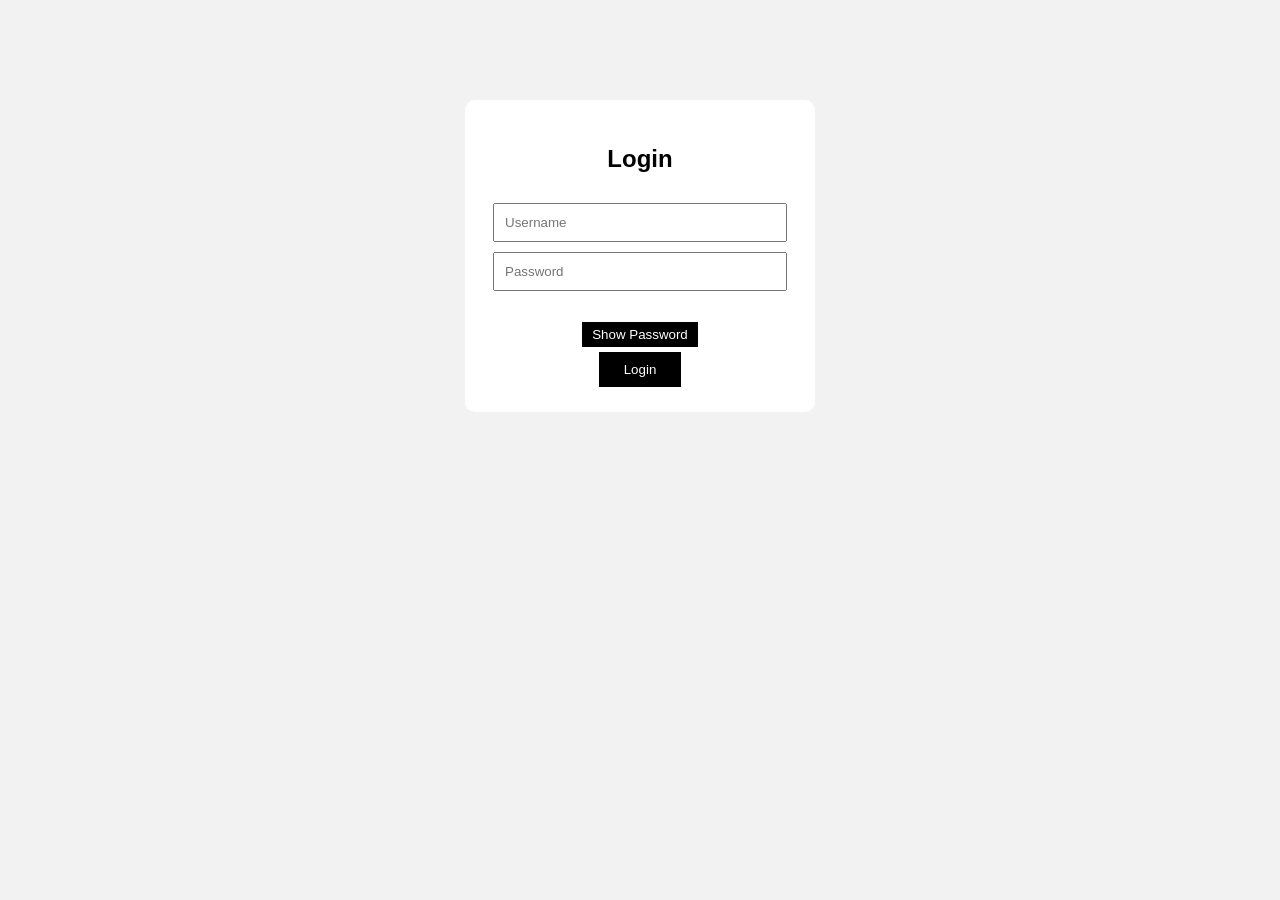
<file: Assingment for mse/INDEX.html>
<!DOCTYPE html>
<html lang="en">
<head>
    <meta charset="UTF-8">
    <meta name="viewport" content="width=device-width, initial-scale=1.0">
    <title>Login Page</title>
</head>
<body>
    <!DOCTYPE html>
<html>
<head>
    <title>Login Page</title>

    <style>
        body {
            font-family: Arial;
            background-color: #f2f2f2;
        }

        .login-box {
            width: 300px;
            margin: 100px auto;
            padding: 25px;
            background-color: white;
            text-align: center;
            border-radius: 10px;
        }

        input {
            width: 90%;
            padding: 10px;
            margin: 10px 0;
        }
        .pass{
            width: 90%;
            padding: 10px;
            margin: 0px 0;
        }

        button {
            padding: 10px 25px;
            background-color: black;
            color: white;
            border: none;
            cursor: pointer;
        }
        .button1 {
            width: auto;
            padding: 5px 10px;
            margin-top: -20px;
            margin-bottom: 5px;
            background-color: black;
            color: white;
            border: none;
            cursor: pointer;
        }

        #message {
            font-weight: bold;
        }
    </style>
</head>



    <div class="login-box">

        <h2>Login</h2>

        <input type="text" id="username" placeholder="Username">

        <input class="pass" type="password" id="password" placeholder="Password">
        <p id="message"></p>
        <br style=height:10px;>
        <button class="button1" onclick="showPassword()">Show Password</button>

        <br>
        <button onclick="login()">Login</button>
    </div>
<script src="script.js"></script>
</body>
</html>
</file>
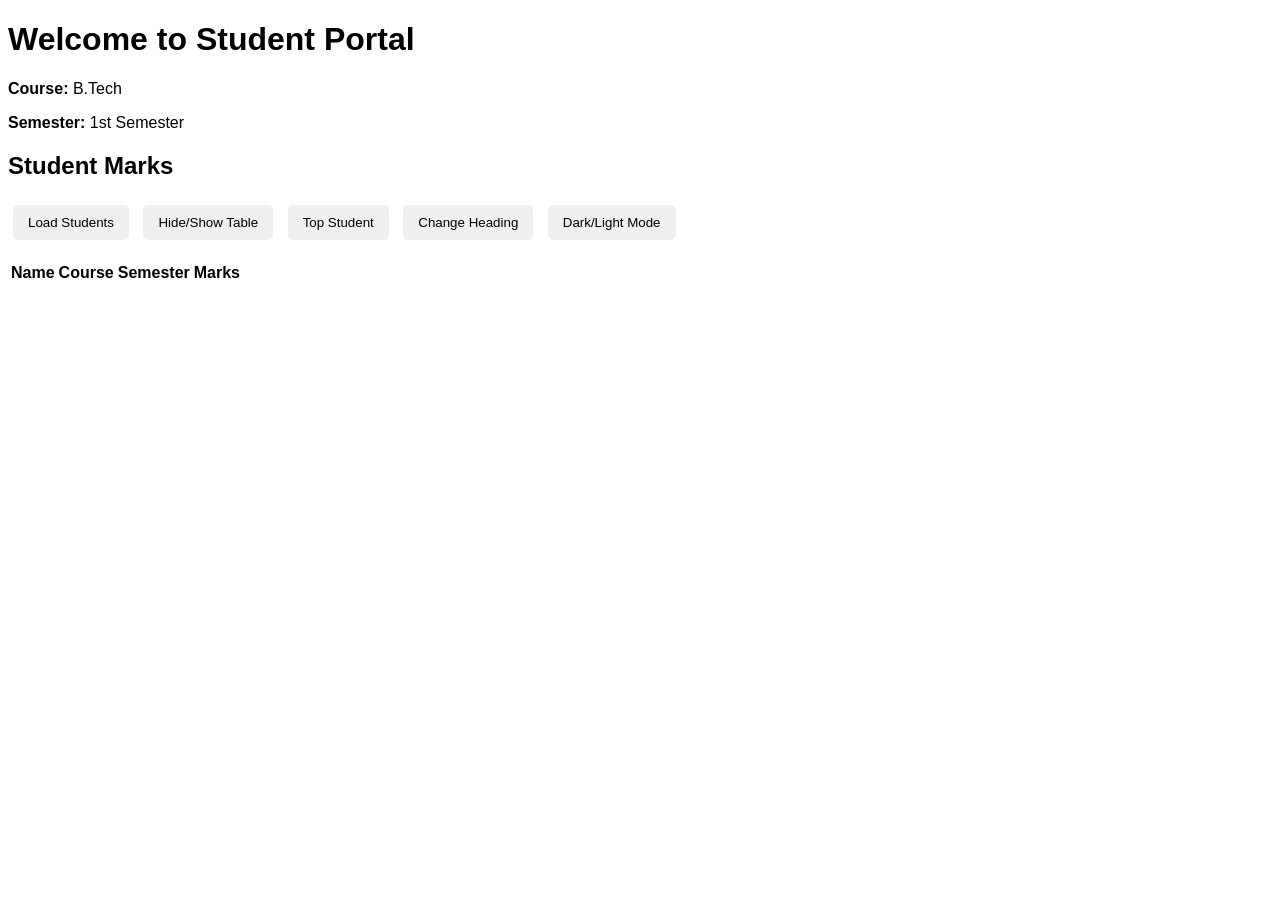
<file: Assingment for mse/portal.html>
<!DOCTYPE html>
<html lang="en">
<head>
    <meta charset="UTF-8">
    <meta name="viewport" content="width=device-width, initial-scale=1.0">
    <title>Student Portal</title>
    <link rel="stylesheet" href="style.css">
</head>
<body>

    <h1 id="heading">Welcome to Student Portal</h1>

    <div id="studentInfo">
        <p><strong>Course:</strong> B.Tech</p>
        <p><strong>Semester:</strong> 1st Semester</p>
    </div>

    <h2>Student Marks</h2>

    <button onclick="loadStudents()">Load Students</button>
    <button onclick="toggleTable()">Hide/Show Table</button>
    <button onclick="findTopStudent()">Top Student</button>
    <button onclick="changeHeading()">Change Heading</button>
    <button onclick="toggleTheme()">Dark/Light Mode</button>

    <p id="result"></p>

    <div id="tableContainer">
        <table id="studentTable">
            <thead>
                <tr>
                    <th>Name</th>
                    <th>Course</th>
                    <th>Semester</th>
                    <th>Marks</th>
                </tr>
            </thead>
            <tbody id="studentData"></tbody>
        </table>
    </div>
    <div id="topStudent">
    </div>
    <div id="modest"></div>

    <script src="script.js"></script>

</body>
</html>
</file>
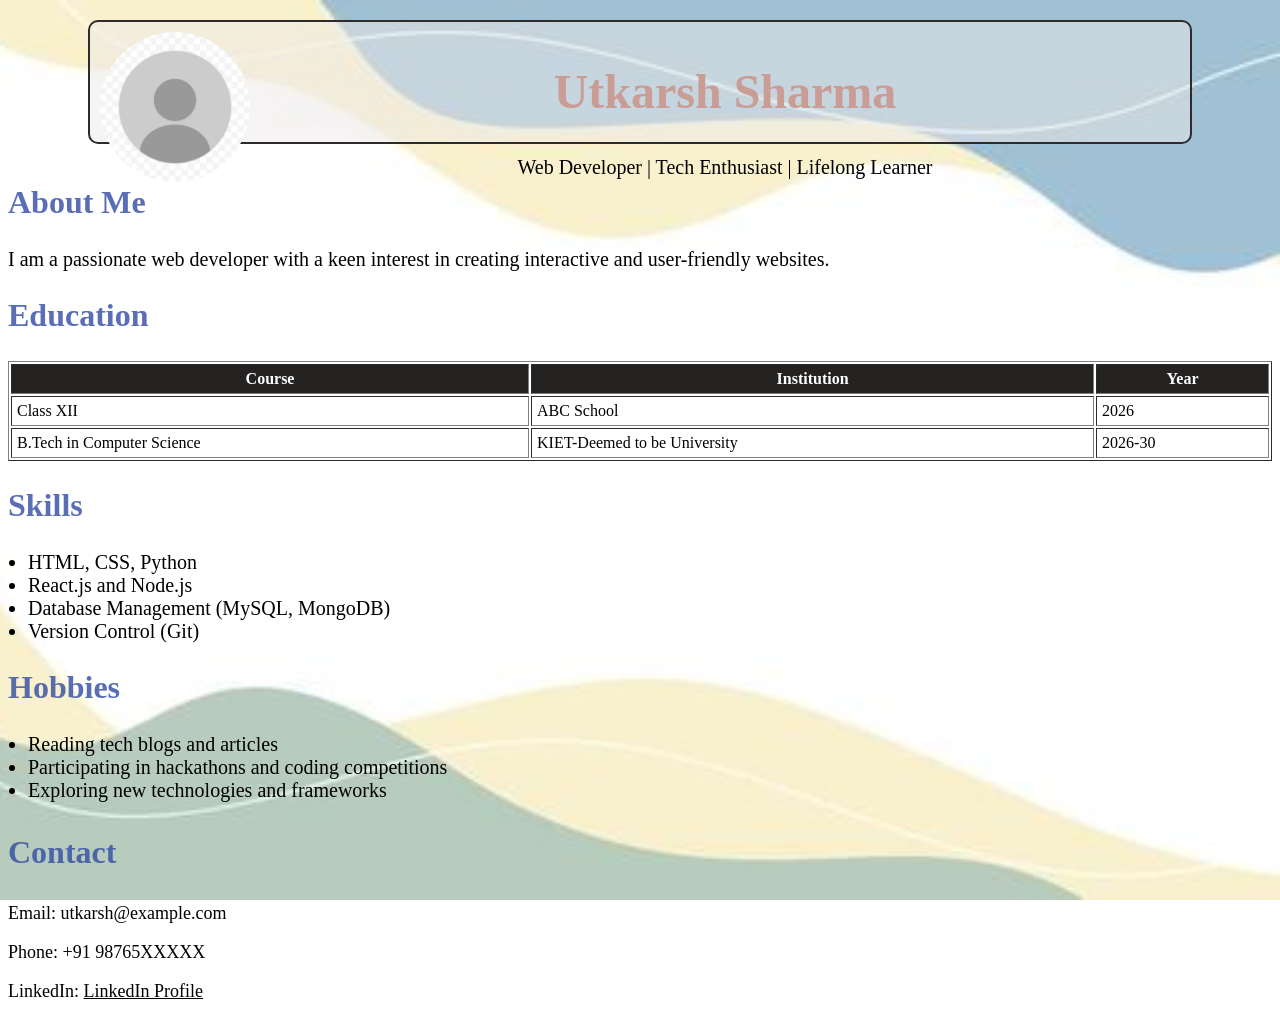
<file: Html Programs/assignment.html>
<!DOCTYPE html>
<html lang="en">
<head>
    <meta charset="UTF-8">
    <meta name="viewport" content="width=device-width, initial-scale=1.0">
    <title>Assingnment2</title>
    <style>
    .heading {
        color: rgba(51, 77, 164, 0.817);
        font-family:callibrian ;
        font-size: 32px;
        font-weight: bold;
    }
    .paragraph {
        color: rgb(0, 0, 0);
        font-family: Georgia, 'Times New Roman', Times, serif, sans-serif;
        font-size: 20px;
    }
    #contact {
        color: rgb(0, 0, 0);
        font-family: cursive;
        font-size: 18px;
    }
    </style>
</head>
<body style="background: url('abc.jpg') no-repeat center center fixed; background-size: cover;">
    <div style="height: 100px;border: 2px solid rgb(45, 43, 43); background-color: rgba(237, 234, 234, 0.5);padding-bottom: 20px; padding: 10px; margin: 10px;margin-bottom: 40px;margin-top: 20px;margin-left: 80px;margin-right: 80px;border-radius: 10px;">
    <img src="pfp.jpg" alt="Utkarsh Sharma" style="float: left; width: 150px; height: 150px; border-radius: 50%; margin-right: 20px;">
        <h1 style="text-align: center;font-size: 48px;color: rgb(201, 157, 149);padding-bottom: 5px;padding-top: 0px;">Utkarsh Sharma</h1>
        <p style="text-align: center;font-size: 20px;color: rgb(0, 0, 0);">Web Developer | Tech Enthusiast | Lifelong Learner</p>
    </div>
    
    
    <div>
        <h2 class="heading">About Me</h2>
        <p class="paragraph";>I am a passionate web developer with a keen interest in creating interactive and user-friendly websites.</p>
    </div>
    <div>
        <h2 class="heading">Education</h2>
        <table border="solid" width="100%" cellpadding="5" cellspacing="2">
            <tr style="background-color: rgb(37, 34, 34); color: rgb(255, 255, 255);">
                <th>Course</th>
                <th>Institution</th>
                <th>Year</th>
            </tr>
            <tr>
                <td>Class XII</td>
                <td>ABC School</td>
                <td>2026</td>
            <tr>
                <td>B.Tech in Computer Science</td>
                <td>KIET-Deemed to be University</td>
                <td>2026-30</td>
            </tr>
        </table>
    </div>
        <h2 class="heading">Skills</h2>
        <ul class="paragraph" style="list-style-type: disc; padding-left: 20px;">
            <li class="paragraph">HTML, CSS, Python</li>
            <li class="paragraph">React.js and Node.js</li>
            <li class="paragraph">Database Management (MySQL, MongoDB)</li>
            <li class="paragraph">Version Control (Git)</li>
        </ul>
    <div>
    <div>
        <h2 class="heading">Hobbies</h2>
        <ul class="paragraph" style="list-style-type: disc; padding-left: 20px;">
            <li class="paragraph">Reading tech blogs and articles</li>
            <li class="paragraph">Participating in hackathons and coding competitions</li>
            <li class="paragraph">Exploring new technologies and frameworks</li>
        </ul>
    </div>
    <div>
        <h3 class="heading">Contact</h3>
        <p id="contact">Email: utkarsh@example.com</p>
        <p id="contact">Phone: +91 98765XXXXX</p>
        <p id="contact">LinkedIn: <a href="https://www.linkedin.com/in/" id="contact">LinkedIn Profile</a></p>
    </div>
</body>
</html>
</file>
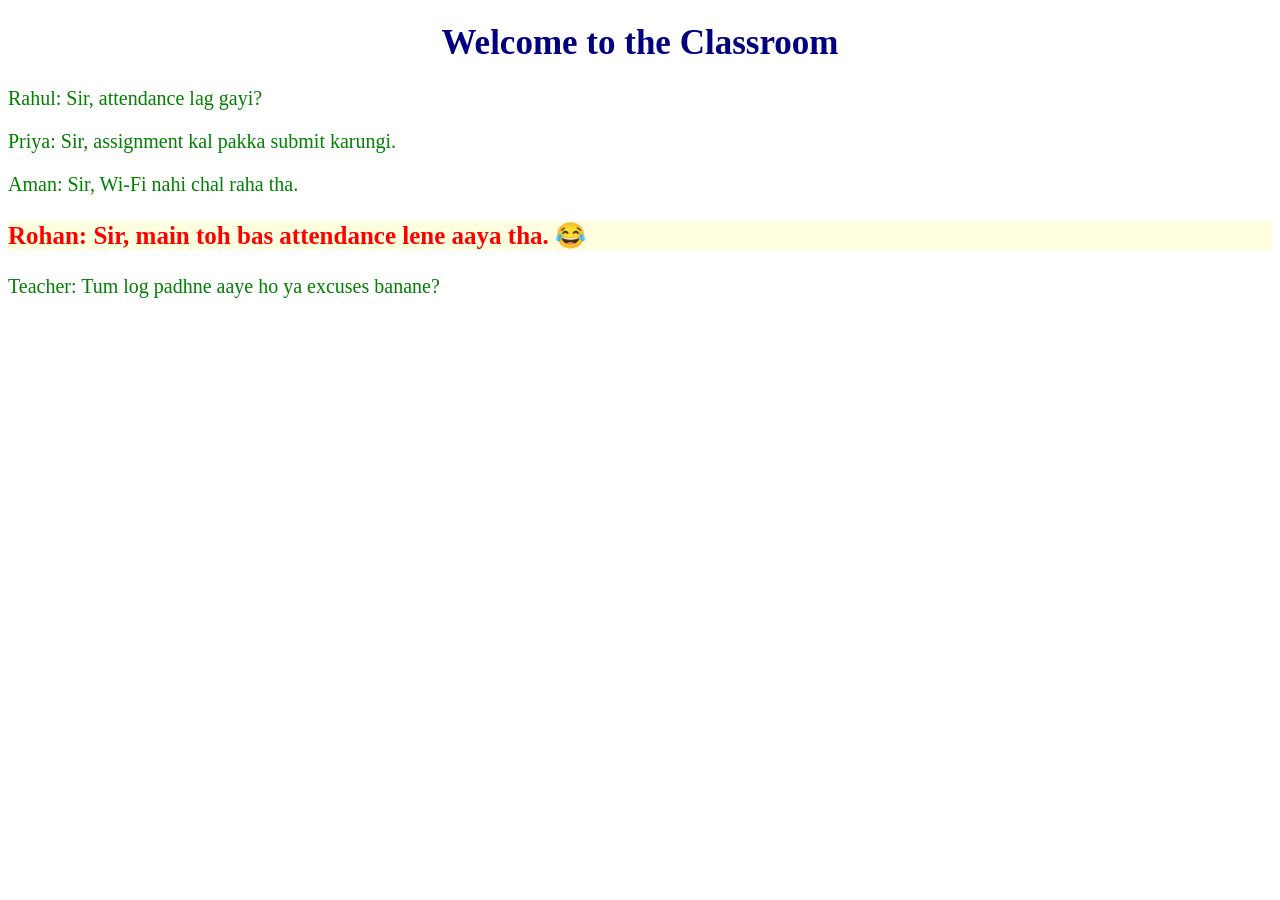
<file: Html Programs/classroom.html>
<!DOCTYPE html>
<html>

<head>

    <title>Class and ID</title>

    <style>

        .student {
            color: green;
            font-size: 20px;
        }

        .student:hover {
            color: blue;
        }

        #backbencher {
            color: red;
            font-size: 25px;
            font-weight: bold;
            background-color: lightyellow;
        }

        #teacher {
            color: navy;
            text-align: center;
            font-size: 35px;
        }

    </style>

</head>


<body>

    <h1 id="teacher">
        Welcome to the Classroom 
    </h1>


    <p class="student">
        Rahul: Sir, attendance lag gayi?
    </p>

    <p class="student">
        Priya: Sir, assignment kal pakka submit karungi.
    </p>

    <p class="student">
        Aman: Sir, Wi-Fi nahi chal raha tha.
    </p>


    <p id="backbencher">
        Rohan: Sir, main toh bas attendance lene aaya tha. 😂
    </p>


    <p class="student">
        Teacher: Tum log padhne aaye ho ya excuses banane?
    </p>

</body>

</html>
</file>
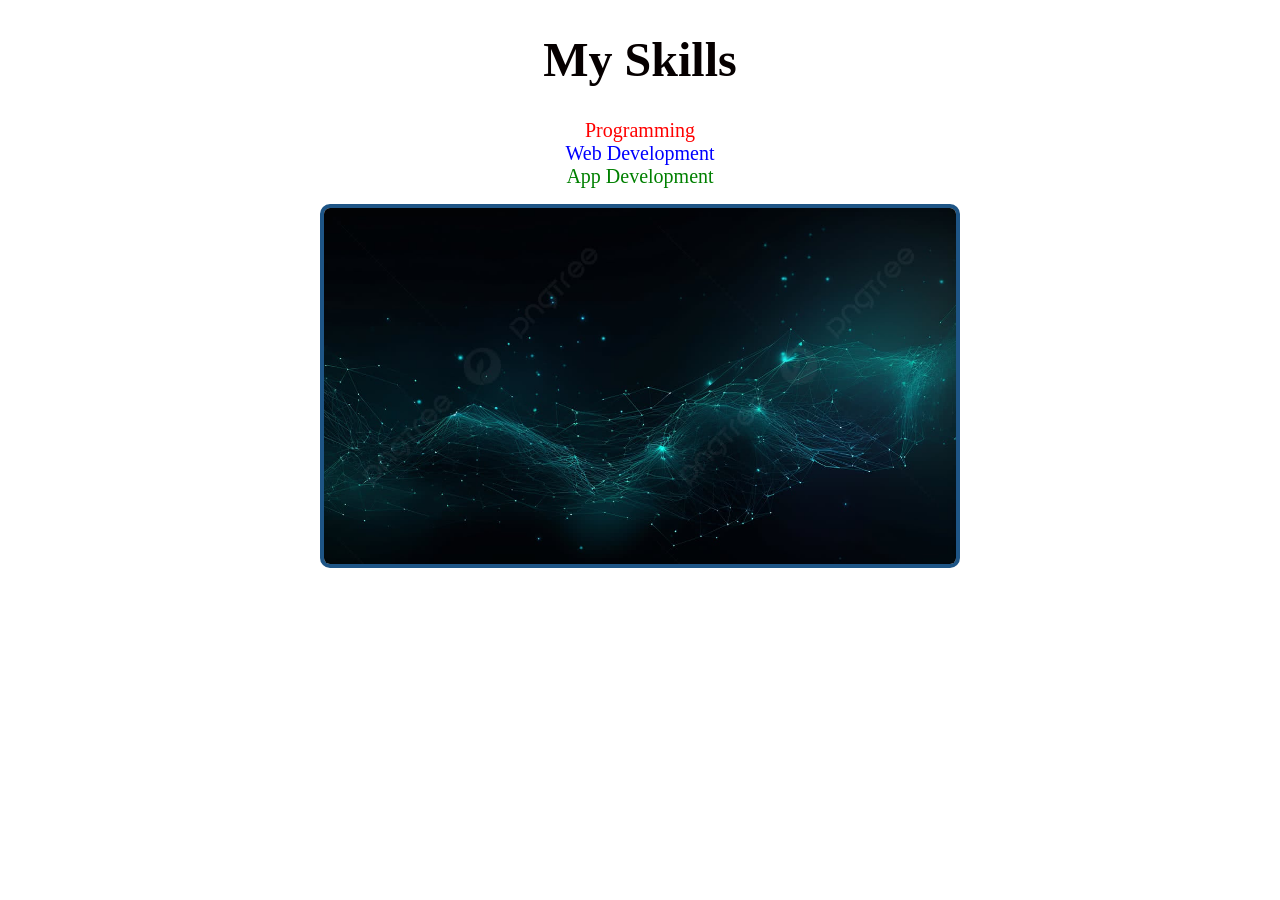
<file: Html Programs/css.html>
<!DOCTYPE html>
<html lang="en">
<head>
    <meta charset="UTF-8">
    <meta name="viewport" content="width=device-width, initial-scale=1.0">
    <title>CSS</title>
</head>
<body>
    <h1 style="text-align: center; font-family: Cambria, Cochin, Georgia, Times, 'Times New Roman', serif; color: #060000; font-size: 48px;">My Skills</h1>
    <ul style="list-style-type: none; padding: 0; text-align: center;">
        <li style="color: red; font-size: 20px;">Programming</li>
        <li style="color: blue; font-size: 20px;">Web Development</li>
        <li style="color: green; font-size: 20px;">App Development</li>
    </ul>
    <img src="pngtree-website-technology-line-dark-background-picture-image_2443641.jpg" alt="Technology Image " style="display: block; margin: 0 auto; width: 50%;border-radius: 10px;border: 4px solid #1e5586;">

</body>
</html>
</file>
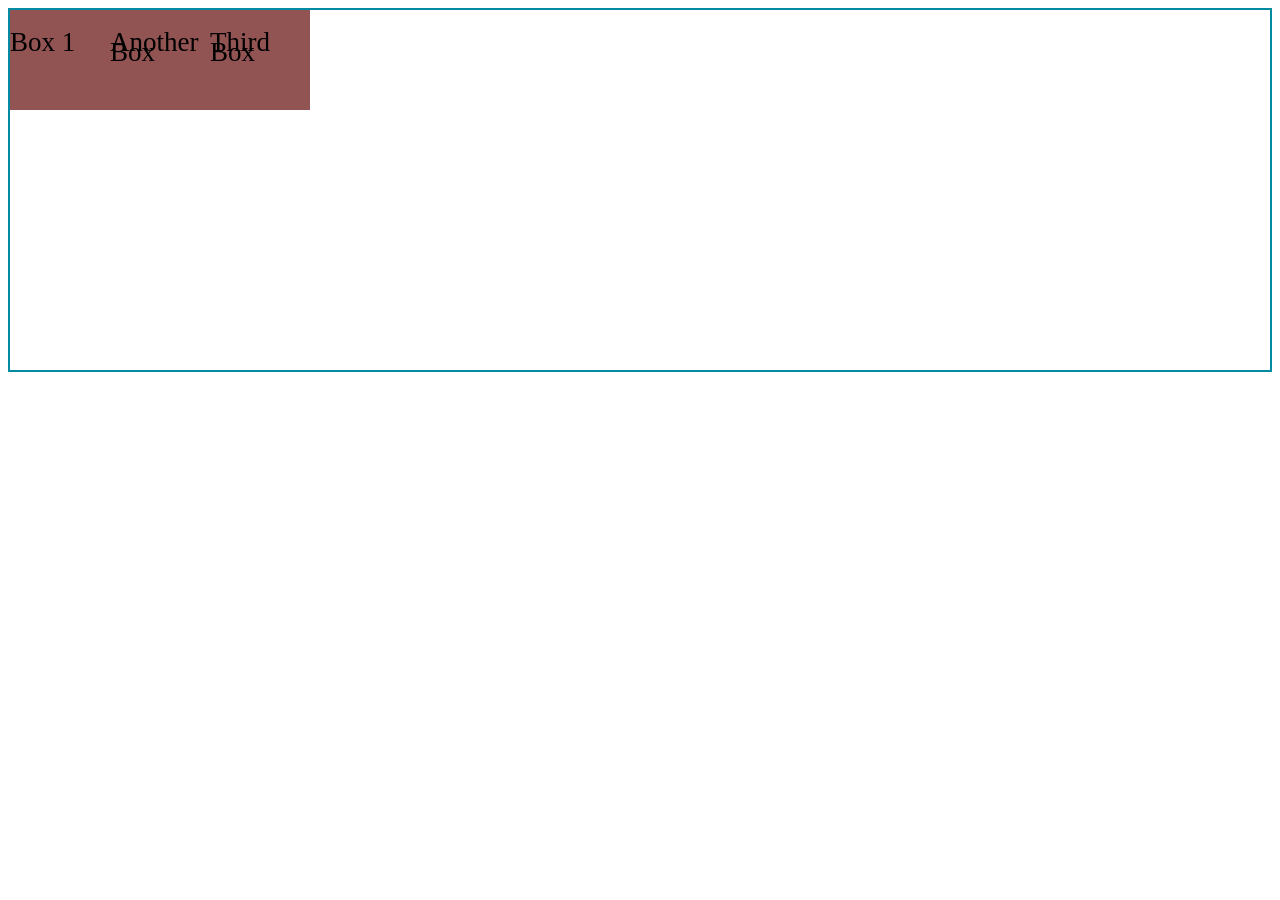
<file: Html Programs/flex.html>
<!DOCTYPE html>
<html lang="en">
<head>
    <meta charset="UTF-8">
    <meta name="viewport" content="width=device-width, initial-scale=1.0">
    <title>Flexbox Example</title>
    <style>
        .container {
            display: flex;
            border: 2px solid #048ba3;
            flex-direction: row;
            align-items: left;
            justify-content: top;
            height: 40vh;
            flex-wrap: wrap;
            flex-grow: 1;
            flex-shrink: 1;
        }
        .box {
            width: 100px;
            height: 100px;
            background-color: #925353;
;
            font-size: 27px;
            line-height: 10px;
        }
    </style>
</head>
<body>
    <div class="container">
        <div class="box">
            <p style="font-color: #c9a6a6;">Box 1</p>
        </div>
        <div class="box">
            <p style="font-color: #c9a6a6;">Another Box</p>
        </div>
        <div class="box">
            <p style="font-color: #c9a6a6;">Third Box</p>
        </div>
    </div>
</body>
</html>
</file>
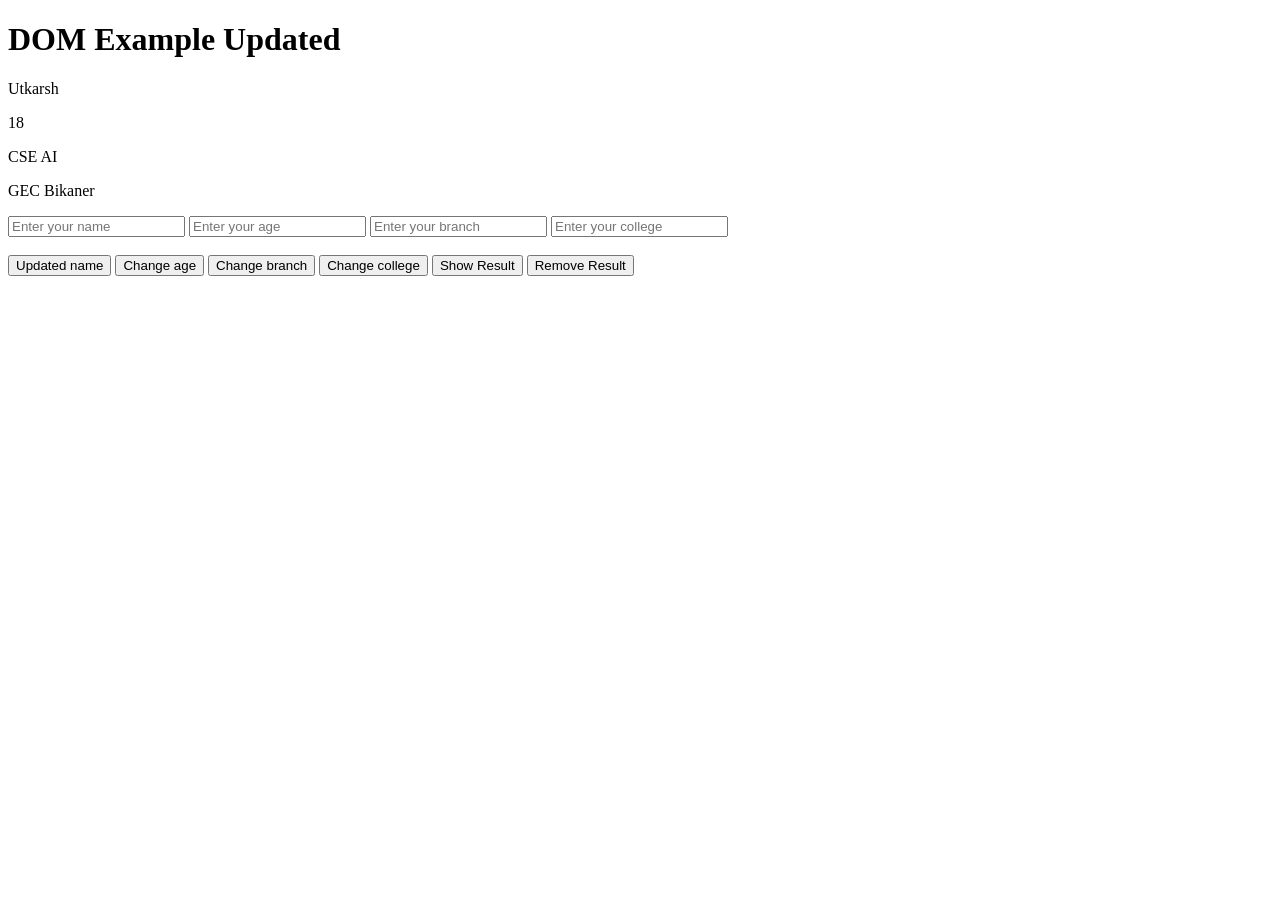
<file: Html Programs/index2.html>
<!DOCTYPE html>
<html lang="en">
<head>
    <meta charset="UTF-8">
    <meta name="viewport" content="width=device-width, initial-scale=1.0">
    <title>DOM Example</title>
</head>
<body>
    <div id="card"> 
        <h1 id="title">DOM Example</h1>
        <p id="name">Utkarsh</p>
        <p id="age">18</p>
        <p id="branch">CSE AI</p>
        <p id="college">GEC Bikaner</p>
        <input type="text" id="input" placeholder="Enter your name">
        <input type="text" id="inputAge" placeholder="Enter your age">
        <input type="text" id="inputBranch" placeholder="Enter your branch">
        <input type="text" id="inputCollege" placeholder="Enter your college">
        <br><br>
        <button id="updatedBin">Updated name</button>
        <button id="AgeBin">Change age</button>
        <button id="BranchBin">Change branch</button>
        <button id="CollegeBin">Change college</button>
        <button id="resultBin">Show Result</button>
        <button id="removeBin">Remove Result</button>
    </div>

    <script>
        let title =document.getElementById("title");
        let name =document.getElementById("name");
        let age =document.getElementById("age");
        let branch =document.getElementById("branch");
        let college =document.getElementById("college");
        let updatedBin =document.getElementById("updatedBin");

        title.textContent="DOM Example Updated";
        name.textContent="Utkarsh";

        updatedBin.addEventListener("click",function(){
            let studentName = input.value;
            name.textContent="Name: " + studentName;});
        AgeBin.addEventListener("click",function(){
            let studentAge = inputAge.value;
            age.textContent="Age: " + studentAge;});
        BranchBin.addEventListener("click",function(){
            let studentBranch = inputBranch.value;
            branch.textContent="Branch: " + studentBranch;});
        CollegeBin.addEventListener("click",function(){
            let studentCollege = inputCollege.value;
            college.textContent="College: " + studentCollege;});
       
    </script>


</body>
</html>
</file>
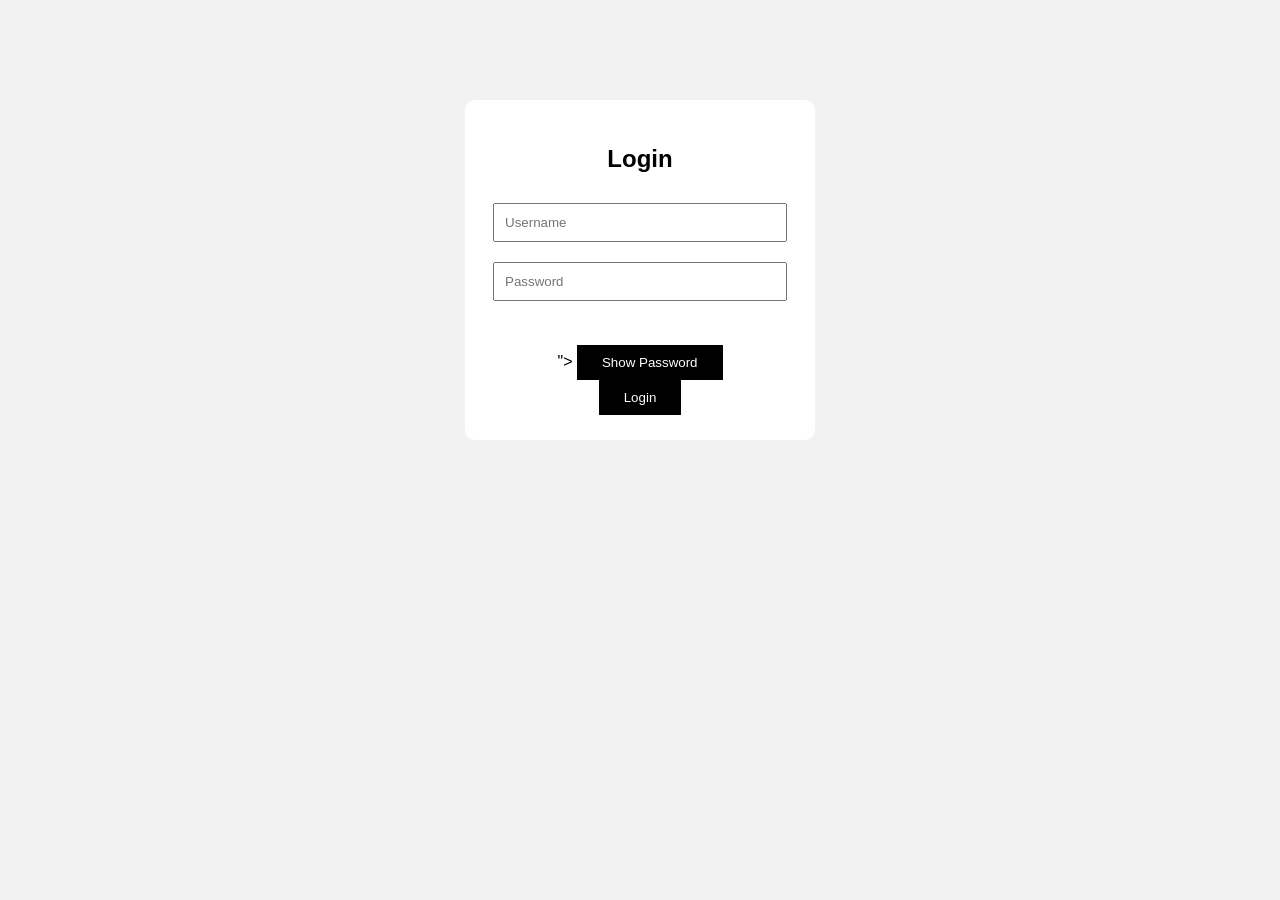
<file: Html Programs/login.html>
<!DOCTYPE html>
<html lang="en">
<head>
    <meta charset="UTF-8">
    <meta name="viewport" content="width=device-width, initial-scale=1.0">
    <title>Login Page</title>
</head>
<body>
    <!DOCTYPE html>
<html>
<head>
    <title>Login Page</title>

    <style>
        body {
            font-family: Arial;
            background-color: #f2f2f2;
        }

        .login-box {
            width: 300px;
            margin: 100px auto;
            padding: 25px;
            background-color: white;
            text-align: center;
            border-radius: 10px;
        }

        input {
            width: 90%;
            padding: 10px;
            margin: 10px 0;
        }

        button {
            padding: 10px 25px;
            background-color: black;
            color: white;
            border: none;
            cursor: pointer;
        }

        #message {
            font-weight: bold;
        }
    </style>
</head>

<body>

    <div class="login-box">

        <h2>Login</h2>

        <input type="text" id="username" placeholder="Username">

        <input type="password" id="password" placeholder="Password">
        <p id="message"></p>
        <br style=height:10px;>">
        <button onclick="showPassword()">Show Password</button>

        <br>
        <button onclick="login()">Login</button>
    </div>


    <script>

        function login() {

            let username = document.getElementById("username").value;
            let password = document.getElementById("password").value;

            if (username == "admin" && password == "1234") {

                document.getElementById("message").innerHTML =
                    "Login Successful!";

                document.getElementById("message").style.color = "green";

            }

            else {

                document.getElementById("message").innerHTML =
                    "Invalid Username or Password";

                document.getElementById("message").style.color = "red";

            }
        }

    </script>
    <script>
        function showPassword() {
            let passwordField = document.getElementById("password");
            if (passwordField.type === "password") {
                passwordField.type = "text";
            } else {
                passwordField.type = "password";
            }
        }
    </script>

</body>
</html>
</body>
</html>
</file>
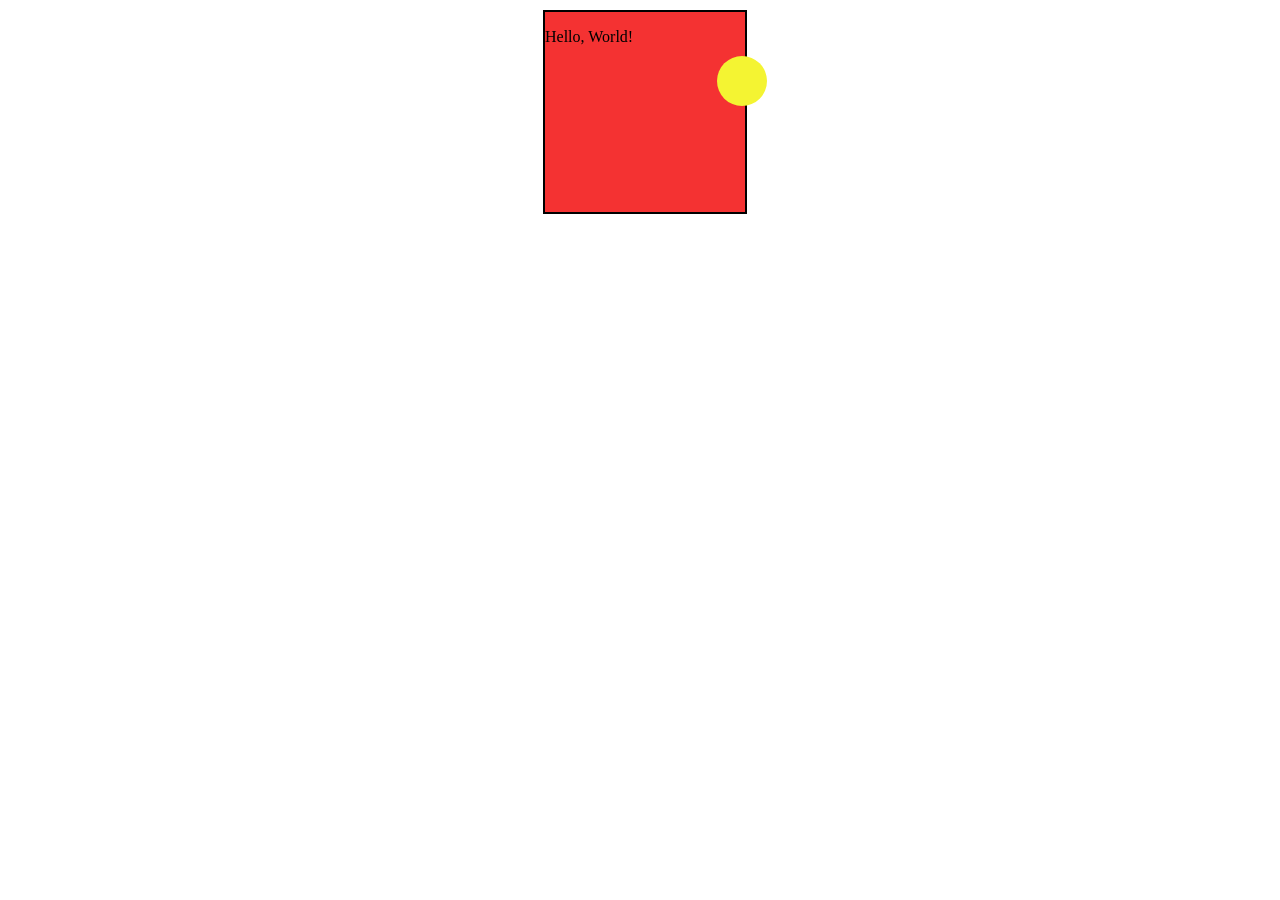
<file: Html Programs/new.html>
<!DOCTYPE html>
<html lang="en">
<head>
    <meta charset="UTF-8">
    <meta name="viewport" content="width=device-width, initial-scale=1.0">
    <title>new1</title>
</head>
<style>
    .box {
        width: 200px;
        height: 200px;
        position: relative;
        top: 10%;
        left: 5px;
        right: 50px;
        background-color: #f43232;
        border: 2px solid #000;
        display: flex;
        margin: 10px auto;
    }
    .box2 {
        width: 200px;
        height: 200px;
        position: relative;
        top: 10%;
        left: 5px;
        right: 50px;
        background-color: #32f4a8;
        border: 2px solid #000;
        display: flex;
        margin: 10px auto;
    }
    .circle {
        width: 50px;
        height: 50px;
        border-radius: 50%;
        background-color: #f4f432;
        position: absolute;
        top: 9%;
        left: 58%;
        transform: translate(-50%, -50%);
    }
</style>
<body>
    <div class="box">
        <p>Hello, World!</p>
    </div>
    <div class="circle"></div>
    
</body>
</html>
</file>
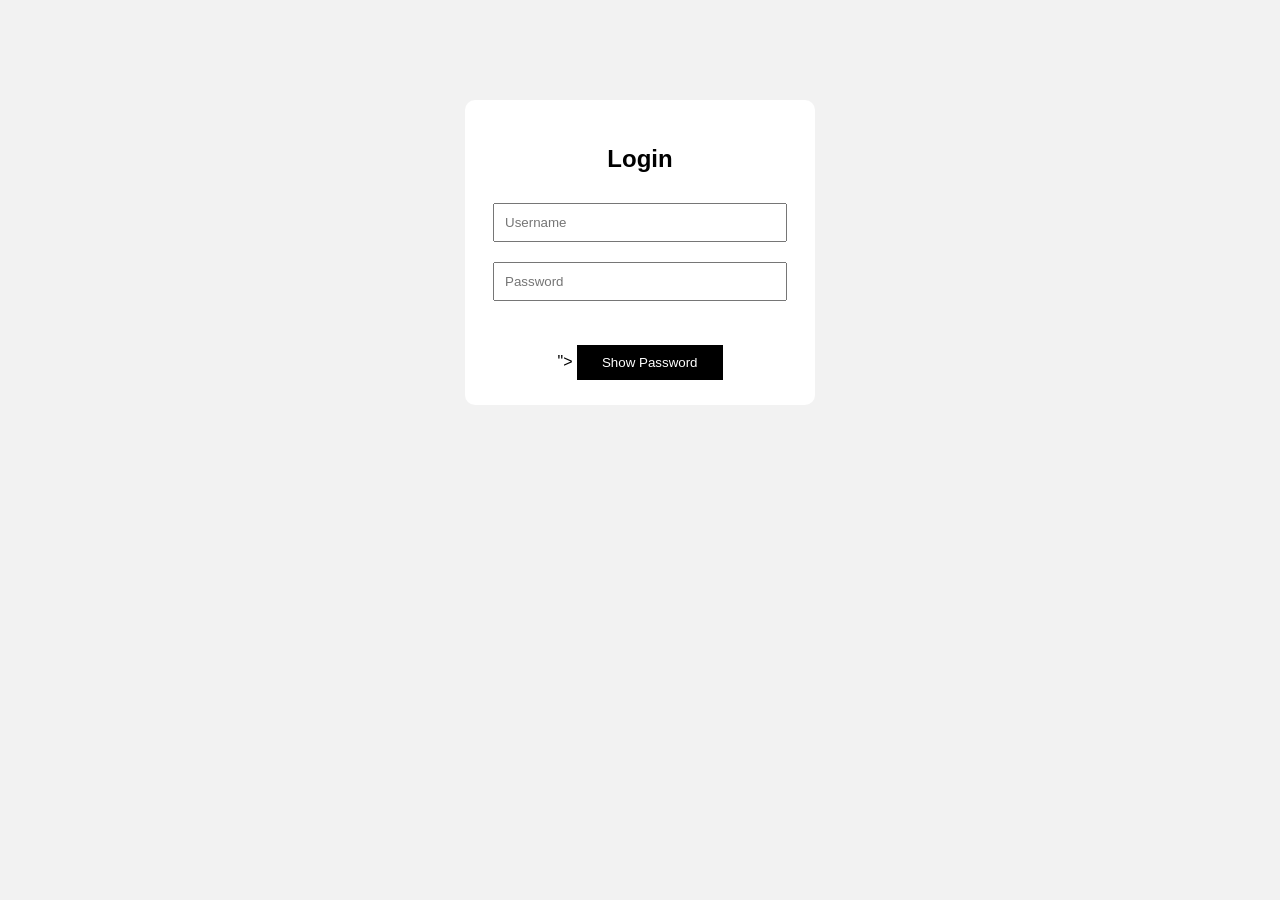
<file: Html Programs/Student Portal.html>
<!DOCTYPE html>
<html lang="en">
<head>
    <meta charset="UTF-8">
    <meta name="viewport" content="width=device-width, initial-scale=1.0">
    <title>Document</title>
</head>
<body>
    <title>Login Page</title>

    <style>
        body {
            font-family: Arial;
            background-color: #f2f2f2;
        }

        .login-box {
            width: 300px;
            margin: 100px auto;
            padding: 25px;
            background-color: white;
            text-align: center;
            border-radius: 10px;
        }

        input {
            width: 90%;
            padding: 10px;
            margin: 10px 0;
        }

        button {
            padding: 10px 25px;
            background-color: black;
            color: white;
            border: none;
            cursor: pointer;
        }

        #message {
            font-weight: bold;
        }
    </style>
</head>
<body>

    <div class="login-box">

        <h2>Login</h2>

        <input type="text" id="username" placeholder="Username">

        <input type="password" id="password" placeholder="Password">
        <p id="message"></p>
        <br style=height:10px;>">
        <button onclick="showPassword()">Show Password</button>
    </div>
</body>
</html>
</file>
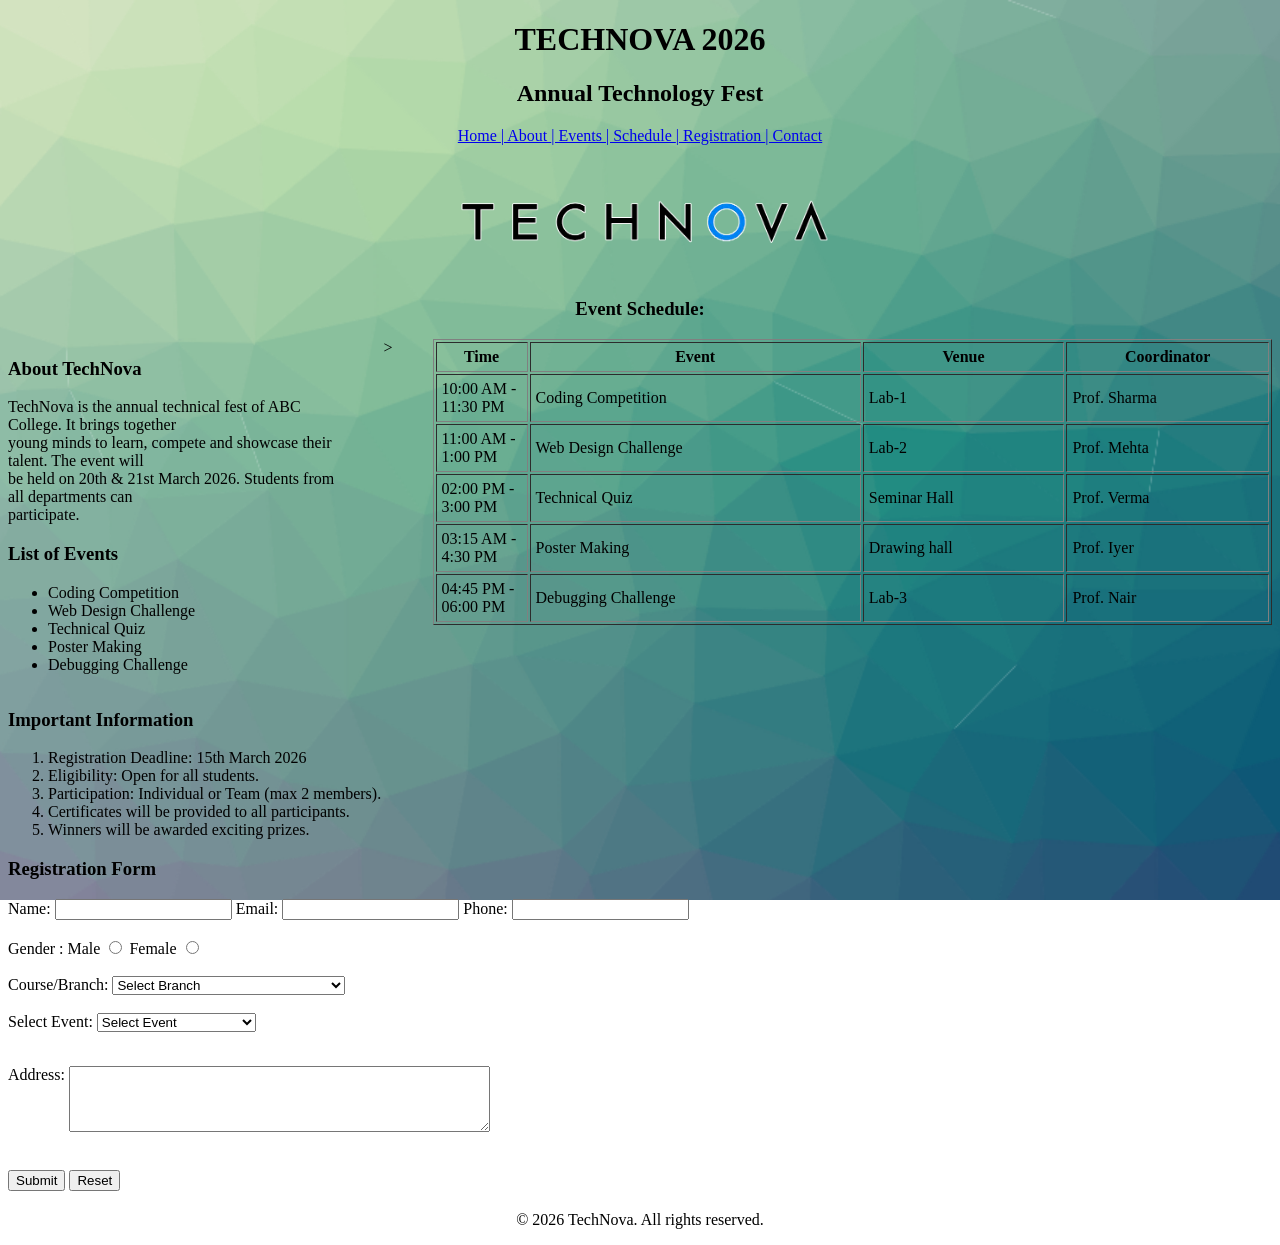
<file: Html Programs/technova.html>
<!DOCTYPE html>
<html lang="en">
<head>
    <meta charset="UTF-8">
    <meta name="viewport" content="width=device-width, initial-scale=1.0">
    <title>Document</title>
</head>
<body style="background-image: url('cool.png') ; background-size: cover; background-repeat: no-repeat; background-attachment: fixed;">
        <h1 style="text-align: center; height: 10%;width: 100%;"><b>TECHNOVA 2026</b></h1>
        <h2 style="text-align: center; height: 10%;">Annual Technology Fest</h2>
        <p style="text-align: center;"><a href="Home.html">Home </a>
            <a href="About.html"> | About </a>
            <a href="Events.html"> | Events </a>
            <a href="Schedule.html"> | Schedule </a>
            <a href="Registration.html"> | Registration </a>
            <a href="Contact.html"> | Contact </a></p>
            <img src="TECHNOVA.png" alt="TECHNOVA 2026" style="display: block; margin-left: auto; margin-right: auto; width: 35%; Height: 10%;">
            <h3 style="text-align: center;">Event Schedule:</h3>
     <div style="display: flex;align-items: flex-start; gap: 40px;">
        <div style="width: 40%;">
            
     <h3><strong>About TechNova</strong></h3>
     <p>TechNova is the annual technical fest of ABC College. It brings together <br> young minds to learn, compete and showcase their talent. The event will <br> be held on 20th & 21st March 2026. Students from all departments can <br> participate.</p>   
     <h3><strong>List of Events</strong></h3>
     <ul>
        <li>Coding Competition</li>

        <li>Web Design Challenge</li>

        <li>Technical Quiz</li>

        <li>Poster Making</li>

        <li>Debugging Challenge</li>
     </ul>
        
    
    
    </div>>  
            
            
            <table border="solid" width="100%" cellpadding="5" cellspacing="2" >
                <tr>
                    <th style="width: 80px;">Time</th>
                    <th>Event</th>
                    <th>Venue</th>
                    <th>Coordinator</th>
                </tr>
                <tr>
                    <td>10:00 AM - 11:30 PM</td>
                    <td>Coding Competition</td>
                    <td>Lab-1</td>
                    <td>Prof. Sharma</td>
                </tr>
                <tr>
                    <td>11:00 AM - 1:00 PM</td>
                    <td>Web Design Challenge</td>
                    <td>Lab-2</td>                 
                    <td>Prof. Mehta</td>
                </tr>
                <tr>
                    <td>02:00 PM - 3:00 PM</td>
                    <td>Technical Quiz</td>
                    <td>Seminar Hall</td>                   
                    <td>Prof. Verma</td>
                </tr>
                <tr>
                    <td>03:15 AM - 4:30 PM</td>
                    <td>Poster Making</td>
                    <td>Drawing hall</td>                  
                    <td>Prof. Iyer</td>
                </tr>
                <tr>
                    <td>04:45 PM - 06:00 PM</td>
                    <td>Debugging Challenge</td>
                    <td>Lab-3</td>
                    <td>Prof. Nair</td>
                </tr>
            </table>
        
        </div>
        <h3>Important Information</h3>
    <ol>
         <li>Registration Deadline: 15th March 2026</li>

         <li>Eligibility: Open for all students.</li>

         <li>Participation: Individual or Team (max 2 members).</li>

         <li>Certificates will be provided to all participants.</li>
        <li>Winners will be awarded exciting prizes.</li>
    </ol>
    
        <h3><strong>Registration Form</strong></h3>
    <form action="">
        <p><label for="name">Name:</label>
            <input type="text" id="" name="">
            <label for="email">Email:</label>
            <input type="email" id="" name="">
            <label for="phone">Phone:</label>
            <input type="tel" id="" name=""><br><br>
        <label for="gen2">Gender : </label>
        <label for="gen1">Male</label>
        <input type="radio" id="gen1" name="gender" value="male">
        <label for="gen2">Female</label>
        <input type="radio" id="gen2" name="gender" value="female"><br><br>
        <label for="cou">Course/Branch:</label>
        <select id="" name="">
            <option value="">Select Branch</option>
            <option value="cse">Computer Science and Engineering</option>
            <option value="it">Information Technology</option>
            <option value="ee">Electrical Engineering</option>  
        </select><br><br>
        <label for="">Select Event:</label>
        <select id="" name="">
            
            <option value="">Select Event</option>
            <option value="coding">Coding Competition</option>
            <option value="web">Web Design Challenge</option>
            <option value="quiz">Technical Quiz</option>
            <option value="poster">Poster Making</option>
            <option value="debugging">Debugging Challenge</option>
        </select><br><br>
        <p><label for="Address"; style="vertical-align:top";>Address:</label>
        <textarea id="address" name="" rows="4" cols="50"></textarea><br><br></p>
        <input type="submit" value="Submit">
        <input type="reset" value="Reset">
    </p>
       
    </form>
    <footer style="text-align: center; margin-top: 20px;">
        <p>&copy; 2026 TechNova. All rights reserved.</p>
</body>
</html2>
</file>
<file: Assingment for mse/style.css>
body {
    background-color: white;
    color: black;
    font-family: Arial, sans-serif;
    transition: 0.3s;
}

.dark-mode {
    background-color: #222;
    color: white;
}

.dark-mode table {
    color: white;
    border-color: white;
}

.dark-mode th {
    background-color: #100f0f;
}

.dark-mode td {
    background-color: #020202;
}

button {
    padding: 10px 15px;
    margin: 5px;
    cursor: pointer;
    border: none;
    border-radius: 5px;
}

button:hover {
    opacity: 0.8;
}
</file>
